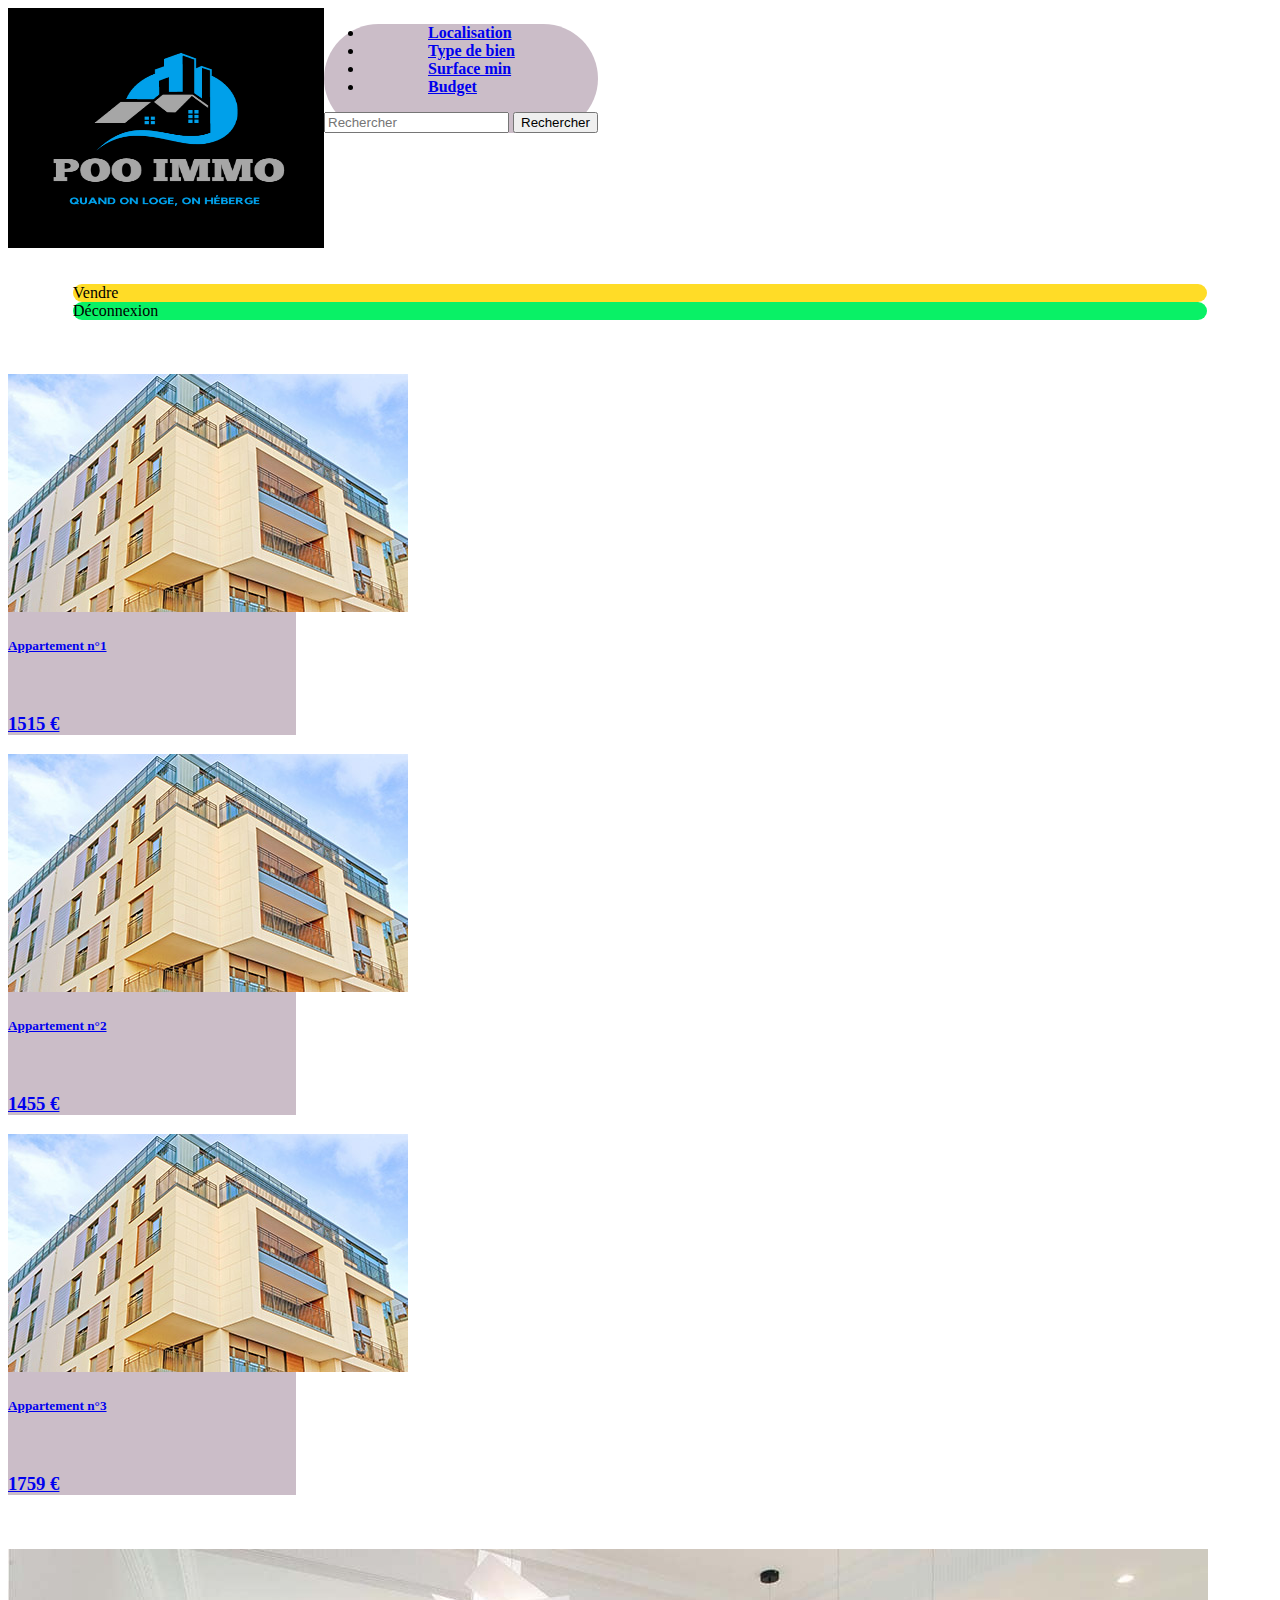
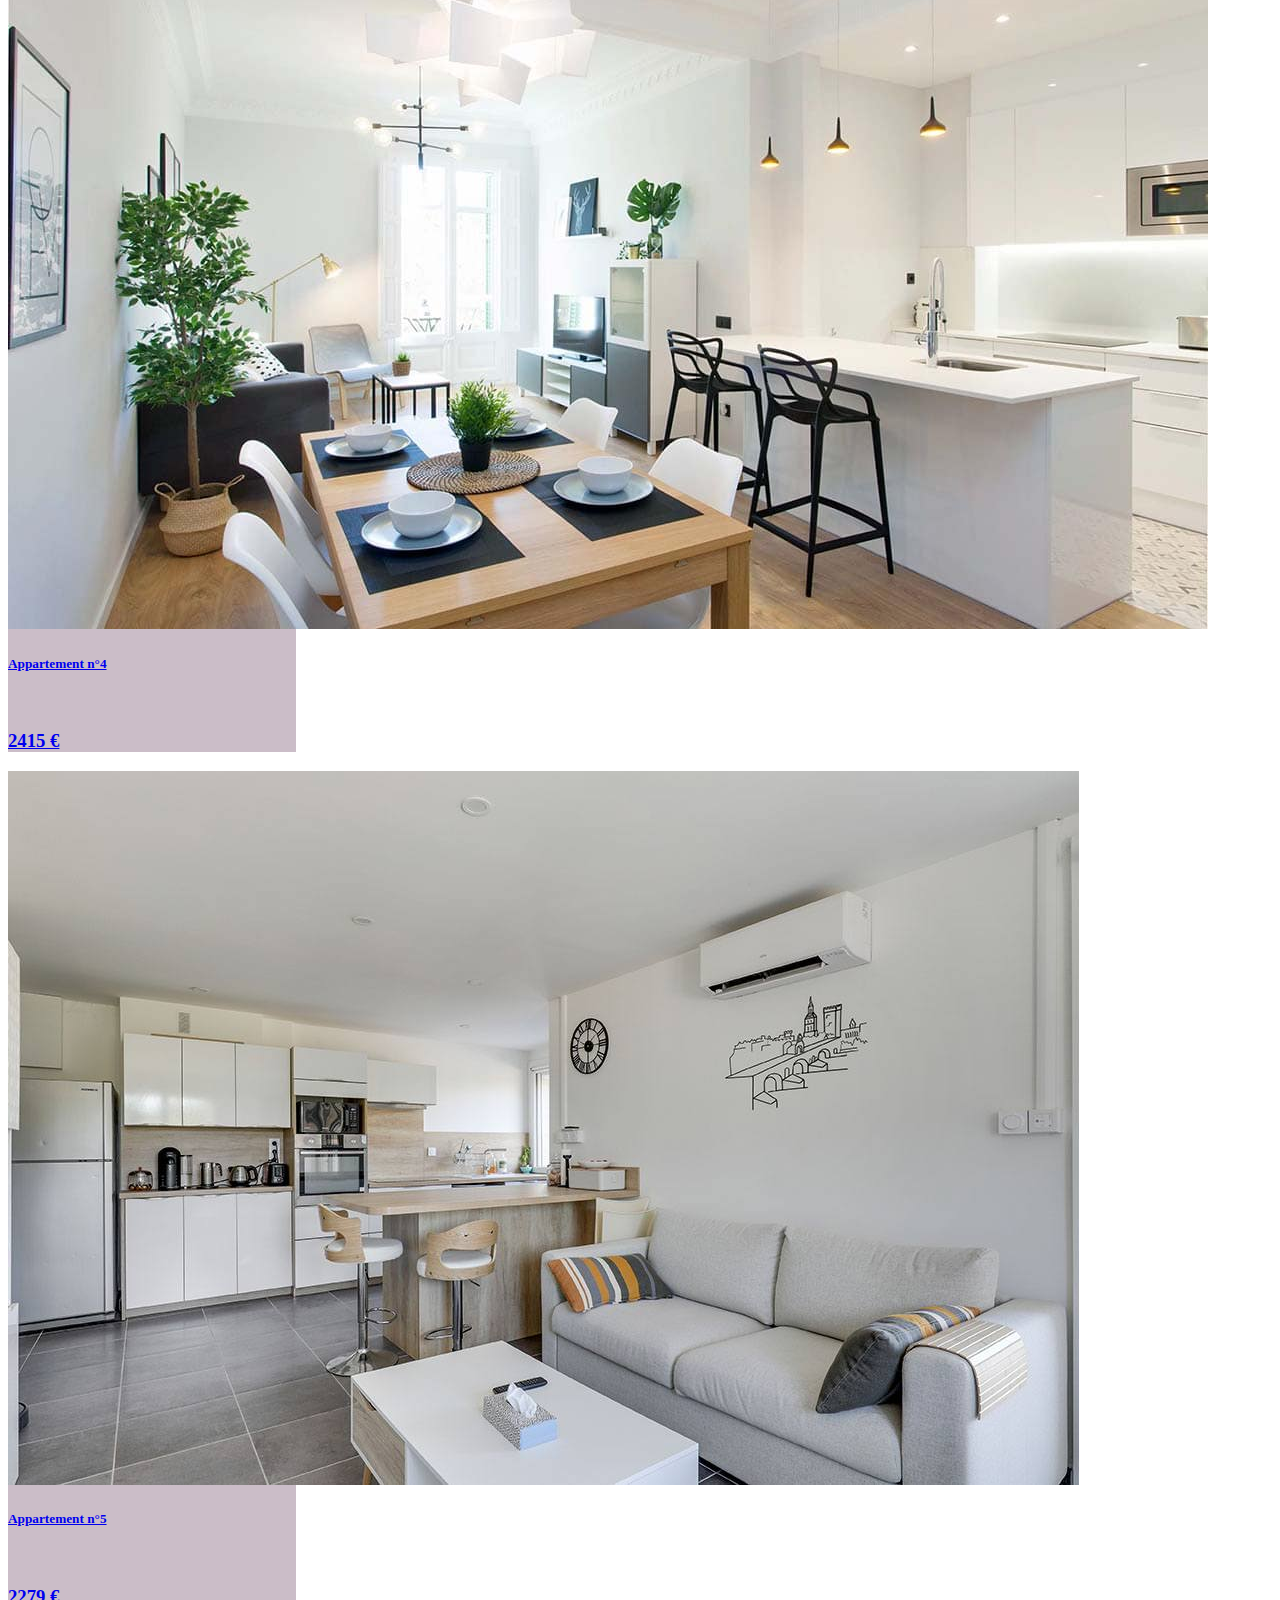
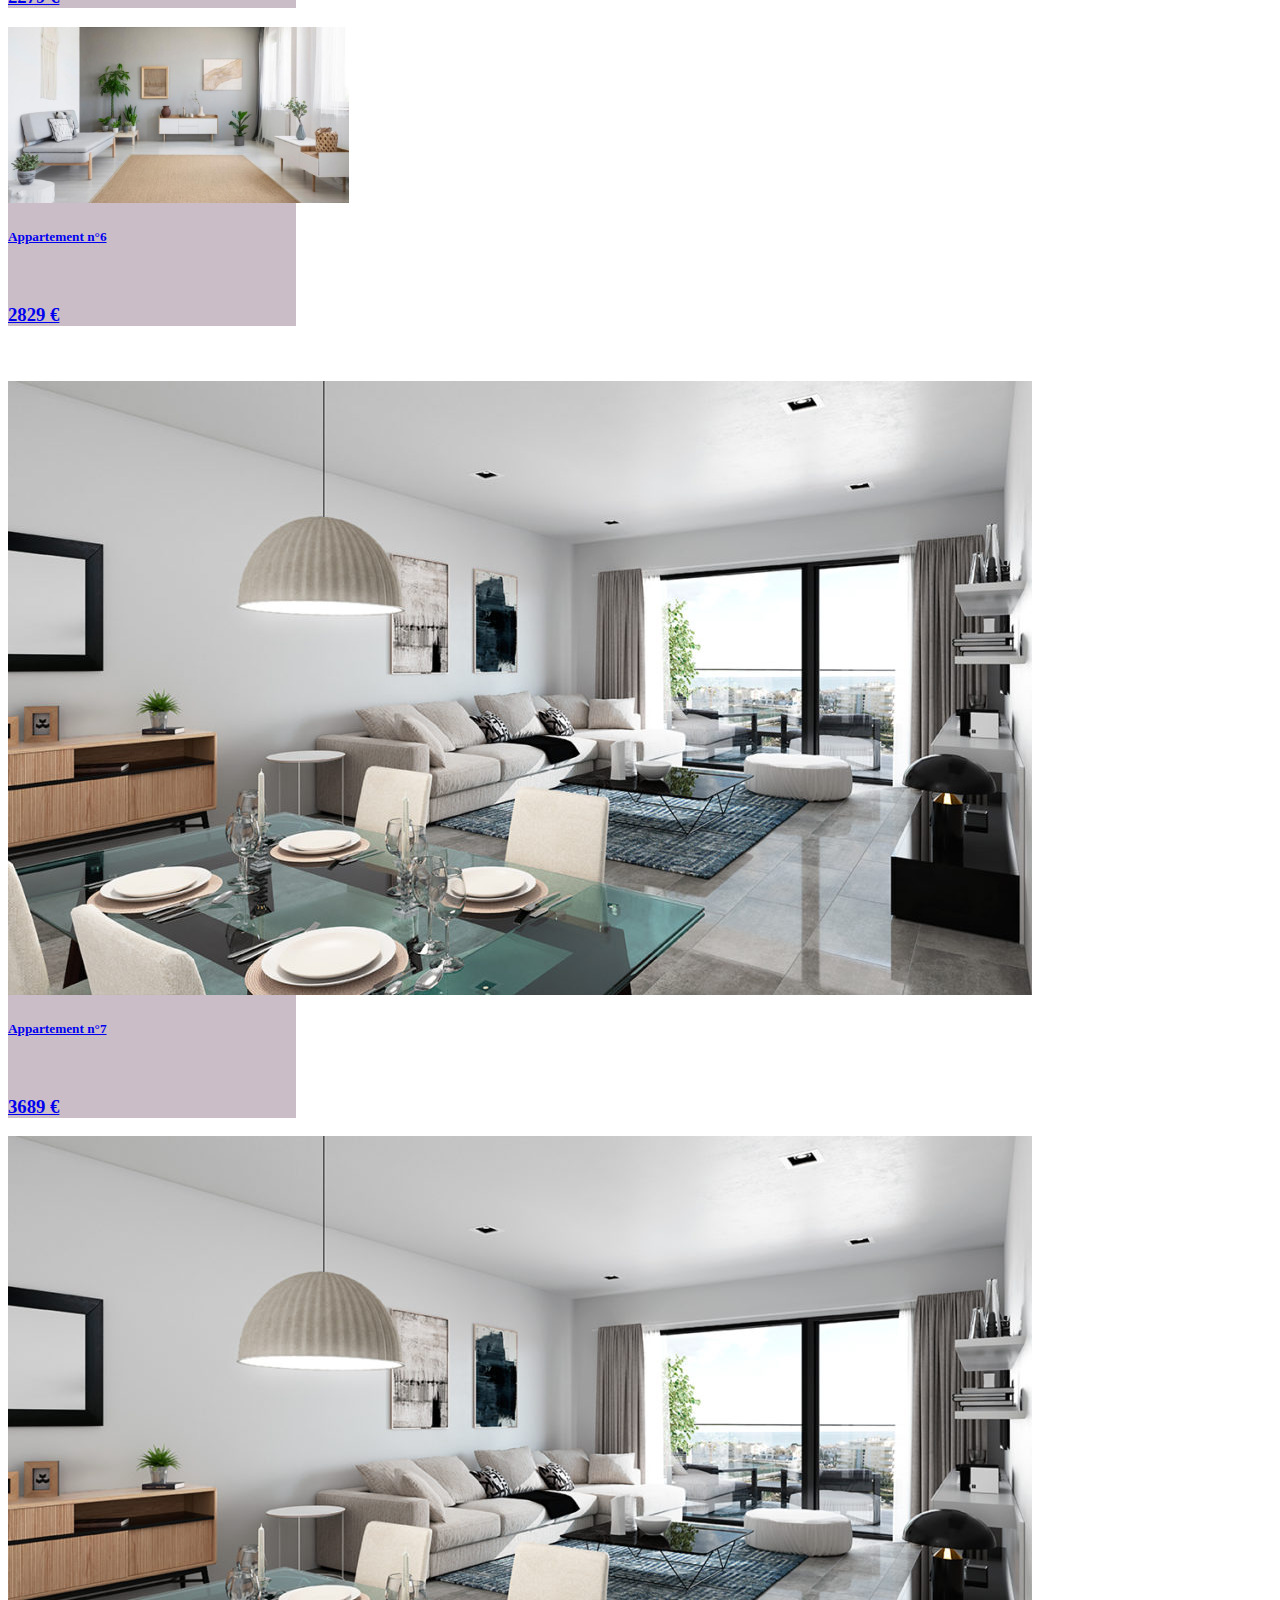
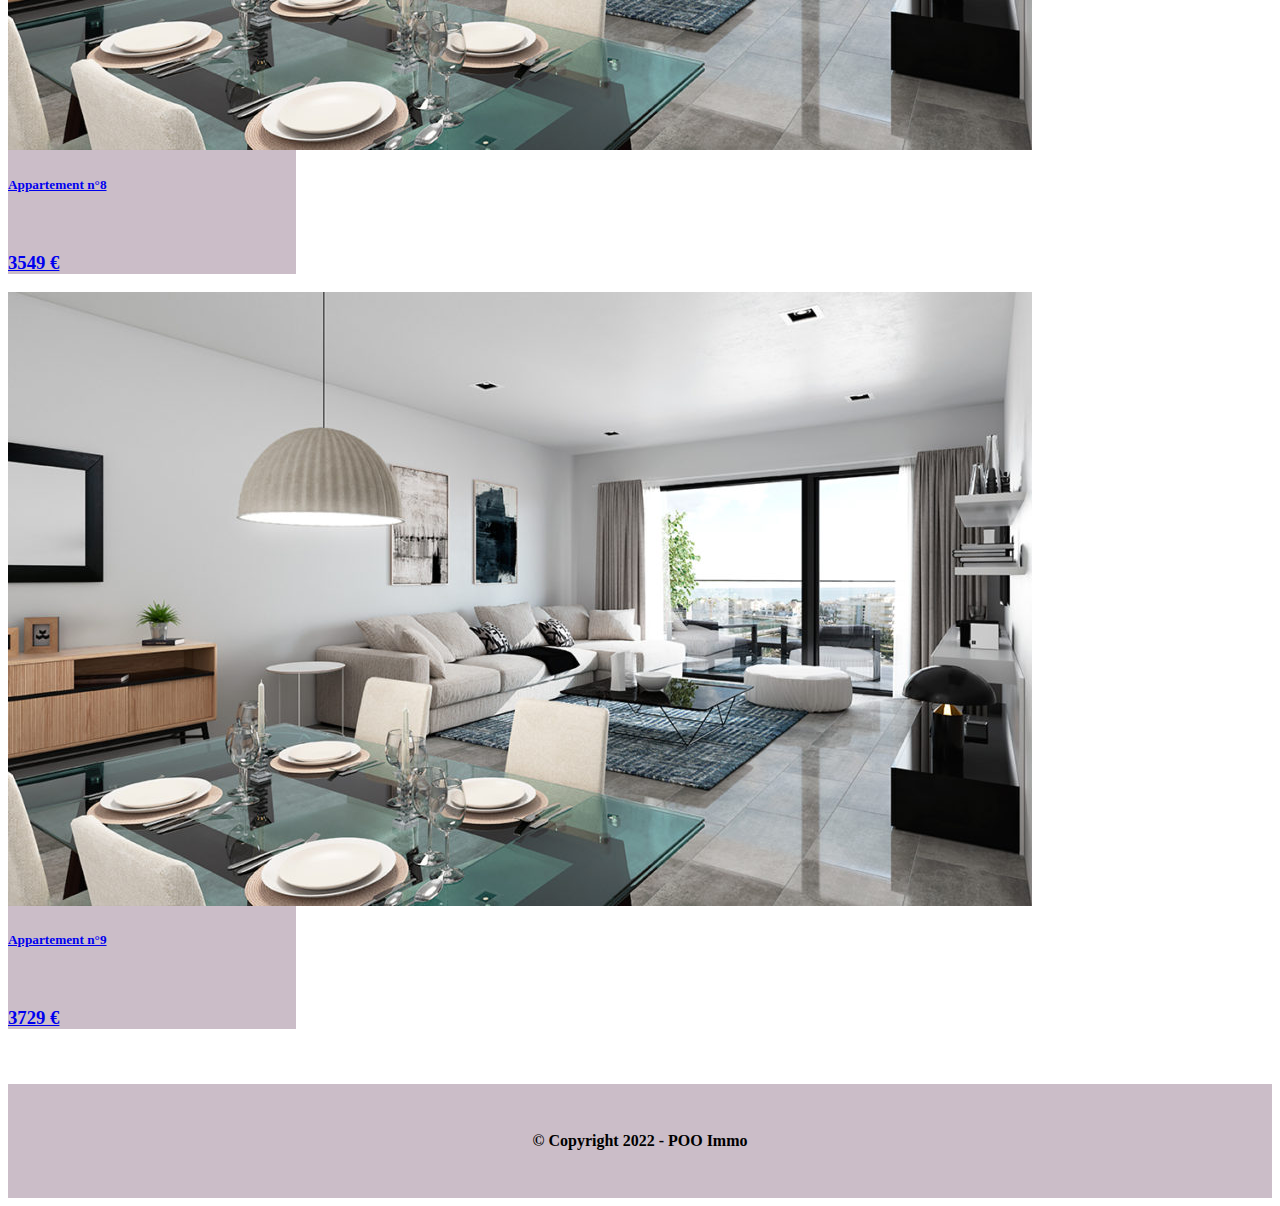
<file: acccueil_admin.html>
<!DOCTYPE html>
<html lang="fr">
<head>
    <meta charset="UTF-8">
    <meta http-equiv="X-UA-Compatible" content="IE=edge">
    <meta name="viewport" content="width=device-width, initial-scale=1.0">
    <title>POO Immo - Accueil</title>
    <link href="https://cdn.jsdelivr.net/npm/bootstrap@5.2.3/dist/css/bootstrap.min.css" rel="stylesheet" integrity="sha384-rbsA2VBKQhggwzxH7pPCaAqO46MgnOM80zW1RWuH61DGLwZJEdK2Kadq2F9CUG65" crossorigin="anonymous">
    <link rel="stylesheet" href="css/accueil (admin).css" type="text/css">
</head>
<body>
    <!-------------- Header ---------------->
    <header>
            <img src="img/POO Immo.png" class="img-thumbnail" alt="logo">
            <!-------------- navigation ---------------->
            <nav class="navbar navbar-expand-sm bg-light justify-content-center">
                <div class="container-fluid">
                  <div class="collapse navbar-collapse" id="navbarSupportedContent">
                    <ul class="navbar-nav me-auto mb-2 mb-lg-0">
                      <li class="nav-item">
                        <a class="nav-link active" aria-current="page" href="#">Localisation</a>
                      </li>
                      <li class="nav-item">
                        <a class="nav-link active" href="#">Type de bien</a>
                      </li>
                      <li class="nav-item">
                        <a class="nav-link active" href="#">Surface min</a>
                      </li>
                      <li class="nav-item">
                        <a class="nav-link active" href="#">Budget</a>
                      </li>
                    </ul>
                    <form class="d-flex" role="search">
                      <input class="form-control me-2" type="text" placeholder="Rechercher" aria-label="Search">
                      <button class="btn btn-primary" type="submit">Rechercher</button>
                    </form>
                  </div>
                </div>
              </nav>
    </header>
    <br>
    <br>
    <!-------------- Boutons vendre / déconnexion ----------------->
    <div class="d-flex justify-content-end mb-3">
        <a href="#"><div class="p-2 bg vendre">Vendre</div></a>
        <a href="#"><div class="p-2 bg deconnexion">Déconnexion</div></a>
      </div>
    <br>
    <br>
    <br>
    <!---------------- Section ---------------->
    <section>
      <!----------- 1ère ligne ------------>
      <div class="d-flex justify-content-around">
        <div class="card" style="width: 18rem;">
          <a href="annonce_admin.html" class="btn">
            <img src="img/1re annonce.jpg" class="card-img-top" alt="appartement n°1">
            <div class="card-body">
              <h5 class="card-title">Appartement n°1</h5>
              <br>
              <h3>1515 €</h3>
            </div>
          </a>
        </div>
        <div class="card" style="width: 18rem;">
          <a href="annonce_admin.html" class="btn">
            <img src="img/1re annonce.jpg" class="card-img-top" alt="appartement n°2">
            <div class="card-body">
              <h5 class="card-title">Appartement n°2</h5>
              <br>
              <h3>1455 €</h3>
            </div>
          </a>
        </div>
        <div class="card" style="width: 18rem;">
          <a href="annonce_admin.html" class="btn">
            <img src="img/1re annonce.jpg" class="card-img-top" alt="appartement n°3">
            <div class="card-body">
              <h5 class="card-title">Appartement n°3</h5>
              <br>
              <h3>1759 €</h3>
            </div>
          </a>
        </div>
      </div>
      <br>
      <br>
      <!----------- 2ème ligne ------------>
      <div class="d-flex justify-content-around">
        <div class="card" style="width: 18rem;">
          <a href="annonce_admin.html" class="btn">
            <img src="img/2eme annonce.jpg" class="card-img-top" alt="appartement n°3">
            <div class="card-body">
              <h5 class="card-title">Appartement n°4</h5>
              <br>
              <h3>2415 €</h3>
            </div>
          </a>
        </div>
        <div class="card" style="width: 18rem;">
          <a href="annonce_admin.html" class="btn">
            <img src="img/3eme annonce.jpg" class="card-img-top" alt="appartement n°4">
            <div class="card-body">
              <h5 class="card-title">Appartement n°5</h5>
              <br>
              <h3>2279 €</h3>
            </div>
          </a>
        </div>
        <div class="card" style="width: 18rem;">
          <a href="annonce_admin.html" class="btn">
            <img src="img/4eme annonce.jpg" class="card-img-top" alt="appartement n°5" style="height: 11em;">
            <div class="card-body">
              <h5 class="card-title">Appartement n°6</h5>
              <br>
              <h3>2829 €</h3>
            </div>
          </a>
        </div>
      </div>
      <br>
      <br>
      <!------------ 3eme ligne ------------>
      <div class="d-flex justify-content-around">
        <div class="card" style="width: 18rem;">
          <a href="annonce_admin.html" class="btn">
            <img src="img/5eme annonce.jpg" class="card-img-top" alt="appartement n°6">
            <div class="card-body">
              <h5 class="card-title">Appartement n°7</h5>
              <br>
              <h3>3689 €</h3>
            </div>
          </a>
        </div>
        <div class="card" style="width: 18rem;">
          <a href="annonce_admin.html" class="btn">
            <img src="img/5eme annonce.jpg" class="card-img-top" alt="appartement n°6">
            <div class="card-body">
              <h5 class="card-title">Appartement n°8</h5>
              <br>
              <h3>3549 €</h3>
            </div>
          </a>
        </div>
        <div class="card" style="width: 18rem;">
          <a href="annonce_admin.html" class="btn">
            <img src="img/5eme annonce.jpg" class="card-img-top" alt="appartement n°6">
            <div class="card-body">
              <h5 class="card-title">Appartement n°9</h5>
              <br>
              <h3>3729 €</h3>
            </div>
          </a>
        </div>
      </div>
    </section>
    <br>
    <br>
    <!--------------- Footer ---------------->
    <footer>
        <div class="footer">
            <p>© Copyright 2022 - POO Immo</p>
        </div>
    </footer>
    <script src="https://cdn.jsdelivr.net/npm/bootstrap@5.2.3/dist/js/bootstrap.bundle.min.js" integrity="sha384-kenU1KFdBIe4zVF0s0G1M5b4hcpxyD9F7jL+jjXkk+Q2h455rYXK/7HAuoJl+0I4" crossorigin="anonymous"></script>
</body>
</html>
</file>
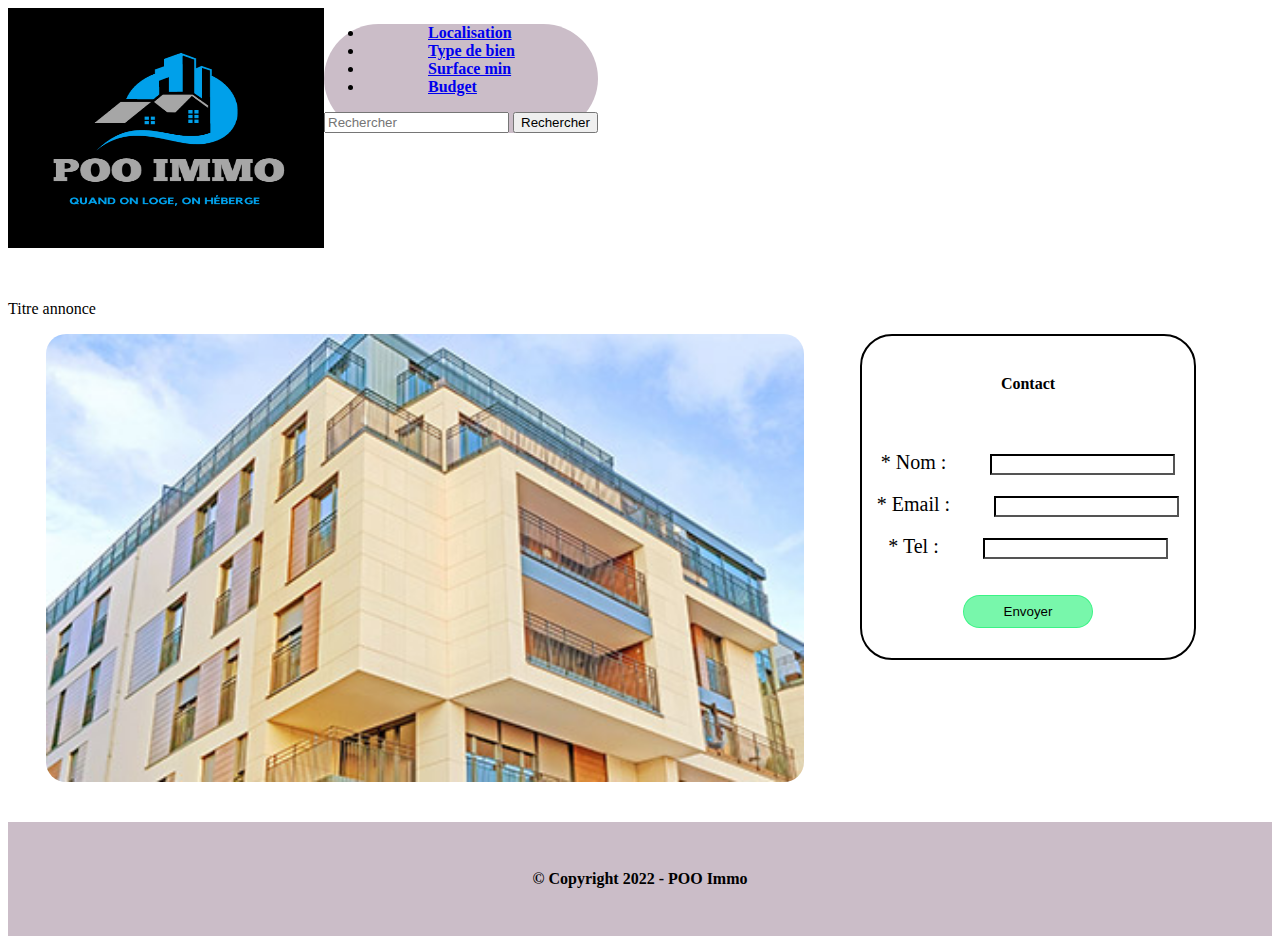
<file: annonce.html>
<!DOCTYPE html>
<html lang="fr">
<head>
    <meta charset="UTF-8">
    <meta http-equiv="X-UA-Compatible" content="IE=edge">
    <meta name="viewport" content="width=device-width, initial-scale=1.0">
    <title>POO Immo - Accueil</title>
    <link href="https://cdn.jsdelivr.net/npm/bootstrap@5.2.3/dist/css/bootstrap.min.css" rel="stylesheet" integrity="sha384-rbsA2VBKQhggwzxH7pPCaAqO46MgnOM80zW1RWuH61DGLwZJEdK2Kadq2F9CUG65" crossorigin="anonymous">
    <link rel="stylesheet" href="css/annonce.css" type="text/css">
</head>
<body>
    <!-------------- Header ---------------->
    <header>
            <img src="img/POO Immo.png" class="img-thumbnail" alt="logo">
            <!-------------- navigation ---------------->
            <nav class="navbar navbar-expand-sm bg-light justify-content-center">
                <div class="container-fluid">
                  <div class="collapse navbar-collapse" id="navbarSupportedContent">
                    <ul class="navbar-nav me-auto mb-2 mb-lg-0">
                      <li class="nav-item">
                        <a class="nav-link active" aria-current="page" href="#">Localisation</a>
                      </li>
                      <li class="nav-item">
                        <a class="nav-link active" href="#">Type de bien</a>
                      </li>
                      <li class="nav-item">
                        <a class="nav-link active" href="#">Surface min</a>
                      </li>
                      <li class="nav-item">
                        <a class="nav-link active" href="#">Budget</a>
                      </li>
                    </ul>
                    <form class="d-flex" role="search">
                      <input class="form-control me-2" type="text" placeholder="Rechercher" aria-label="Search">
                      <button class="btn btn-primary" type="submit">Rechercher</button>
                    </form>
                  </div>
                </div>
              </nav>
    </header>
    <br>
    <br>
    <!---------------- Section ---------------->
    <section>
        <p class="h1">Titre annonce</p>

        <img src="img/1re annonce.jpg" class="img-annonce" alt="appartement n°1">

        <aside>
            <div>
                <form action="" method="post">
                    <br>
                    <h4>Contact</h4>
                    <br>
                    <br>
                    <label for="name">* Nom :</label>
                    <input type="text" name="name">
                    <br>
                    <br>
                    <label for="email">* Email :</label>
                    <input type="email" name="email">
                    <br>
                    <br>
                    <label for="tel">* Tel :</label>
                    <input type="tel" name="tel">
                    <br>
                    <br>
                    <br>
                    <button type="submit">Envoyer</button>
                </form>
            </div>
        </aside>
    </section>
    <br>
    <br>
    <!--------------- Footer ---------------->
    <footer>
        <div class="footer">
            <p>© Copyright 2022 - POO Immo</p>
        </div>
    </footer>
    <script src="https://cdn.jsdelivr.net/npm/bootstrap@5.2.3/dist/js/bootstrap.bundle.min.js" integrity="sha384-kenU1KFdBIe4zVF0s0G1M5b4hcpxyD9F7jL+jjXkk+Q2h455rYXK/7HAuoJl+0I4" crossorigin="anonymous"></script>
</body>
</html>
</file>
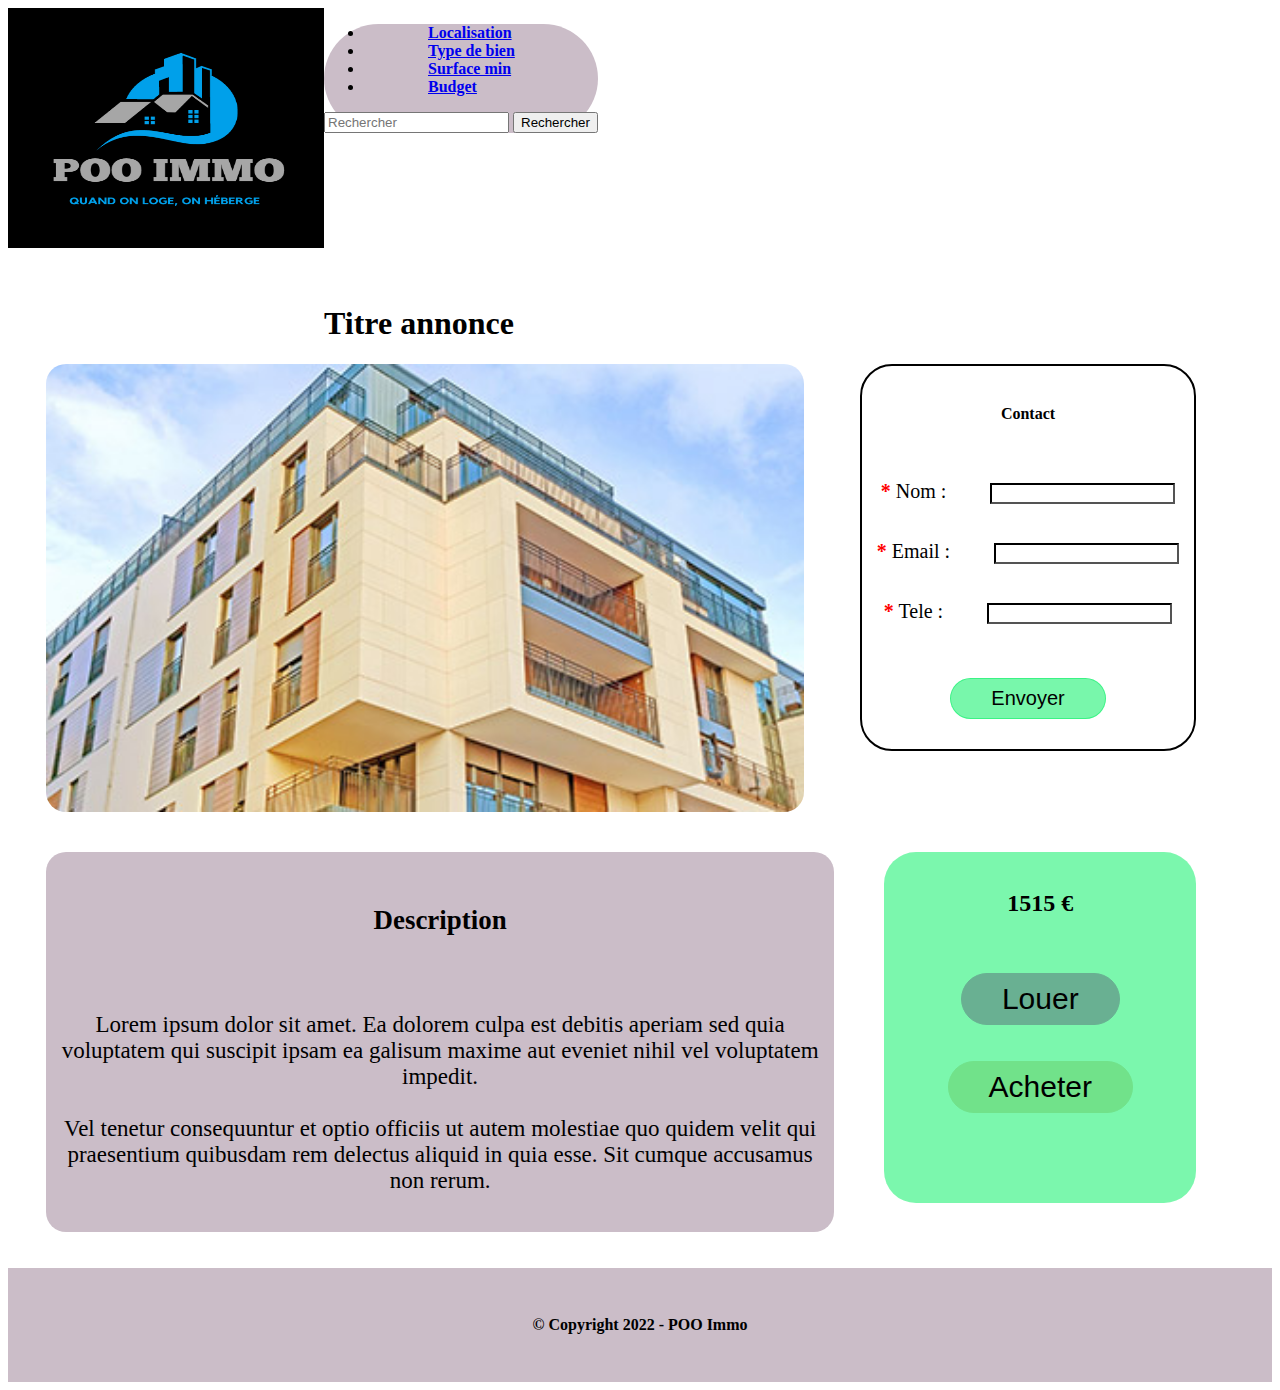
<file: annonce123.html>
<!DOCTYPE html>
<html lang="fr">
<head>
    <meta charset="UTF-8">
    <meta http-equiv="X-UA-Compatible" content="IE=edge">
    <meta name="viewport" content="width=device-width, initial-scale=1.0">
    <title>POO Immo - Accueil</title>
    <link href="https://cdn.jsdelivr.net/npm/bootstrap@5.2.3/dist/css/bootstrap.min.css" rel="stylesheet" integrity="sha384-rbsA2VBKQhggwzxH7pPCaAqO46MgnOM80zW1RWuH61DGLwZJEdK2Kadq2F9CUG65" crossorigin="anonymous">
    <link rel="stylesheet" href="css/annonce.css" type="text/css">
</head>
<body>
    <!-------------- Header ---------------->
    <header>
            <img src="img/POO Immo.png" class="img-thumbnail" alt="logo">
            <!-------------- navigation ---------------->
            <nav class="navbar navbar-expand-sm bg-light justify-content-center">
                <div class="container-fluid">
                  <div class="collapse navbar-collapse" id="navbarSupportedContent">
                    <ul class="navbar-nav me-auto mb-2 mb-lg-0">
                      <li class="nav-item">
                        <a class="nav-link active" aria-current="page" href="#">Localisation</a>
                      </li>
                      <li class="nav-item">
                        <a class="nav-link active" href="#">Type de bien</a>
                      </li>
                      <li class="nav-item">
                        <a class="nav-link active" href="#">Surface min</a>
                      </li>
                      <li class="nav-item">
                        <a class="nav-link active" href="#">Budget</a>
                      </li>
                    </ul>
                    <form class="d-flex" role="search">
                      <input class="form-control me-2" type="text" placeholder="Rechercher" aria-label="Search">
                      <button class="btn btn-primary" type="submit">Rechercher</button>
                    </form>
                  </div>
                </div>
              </nav>
    </header>
    <br>
    <br>
    <!---------------- Section ---------------->
    <section>
        <h1>Titre annonce</h1>

        <img src="img/1re annonce.jpg" class="img-annonce" alt="appartement n°1">

        <aside>
            <div>
                <form action="" method="post">
                    <br>
                    <h4>Contact</h4>
                    <br>
                    <br>
                    <label for="name"><span style="color: red; font-weight: bold;">*</span> Nom :</label>
                    <input type="text" name="name">
                    <br>
                    <br>
                    <br>
                    <label for="email"><span style="color: red; font-weight: bold;">*</span> Email :</label>
                    <input type="email" name="email">
                    <br>
                    <br>
                    <br>
                    <label for="tel"><span style="color: red; font-weight: bold;">*</span> Tele :</label>
                    <input type="tel" name="tel">
                    <br>
                    <br>
                    <br>
                    <br>
                    <button type="submit"><span style="font-size: 20px;">Envoyer</span></button>
                </form>
            </div>
        </aside>
        <br>
        <br>
        <br>
        <div class="choix">
            <br>
            <h2>1515 €</h2>
            <br>
            <br>
            <button type="button" style="background-color: #69B092; border: 1px solid #69B092"><span style="font-size: 30px;">Louer</span></button>
            <br>
            <br>
            <br>
            <button type="button" style="background-color: #71E28A; border: 1px solid #71E28A;"><span style="font-size: 30px;">Acheter</span></button>
        </div>
        <div class="description">
            <br>
            <h3>Description</h3>
            <br>
            <p>Lorem ipsum dolor sit amet. Ea dolorem culpa est debitis aperiam sed quia voluptatem qui suscipit ipsam ea galisum maxime aut eveniet nihil vel voluptatem impedit.
               <br>
               <br>
               Vel tenetur consequuntur et optio officiis ut autem molestiae quo quidem velit qui praesentium quibusdam rem delectus aliquid in quia esse. Sit cumque accusamus non rerum.
            </p>
        </div>
        
    </section>
    <br>
    <br>
    <!--------------- Footer ---------------->
    <footer>
        <div class="footer">
            <p>© Copyright 2022 - POO Immo</p>
        </div>
    </footer>
    <script src="https://cdn.jsdelivr.net/npm/bootstrap@5.2.3/dist/js/bootstrap.bundle.min.js" integrity="sha384-kenU1KFdBIe4zVF0s0G1M5b4hcpxyD9F7jL+jjXkk+Q2h455rYXK/7HAuoJl+0I4" crossorigin="anonymous"></script>
</body>
</html>
</file>
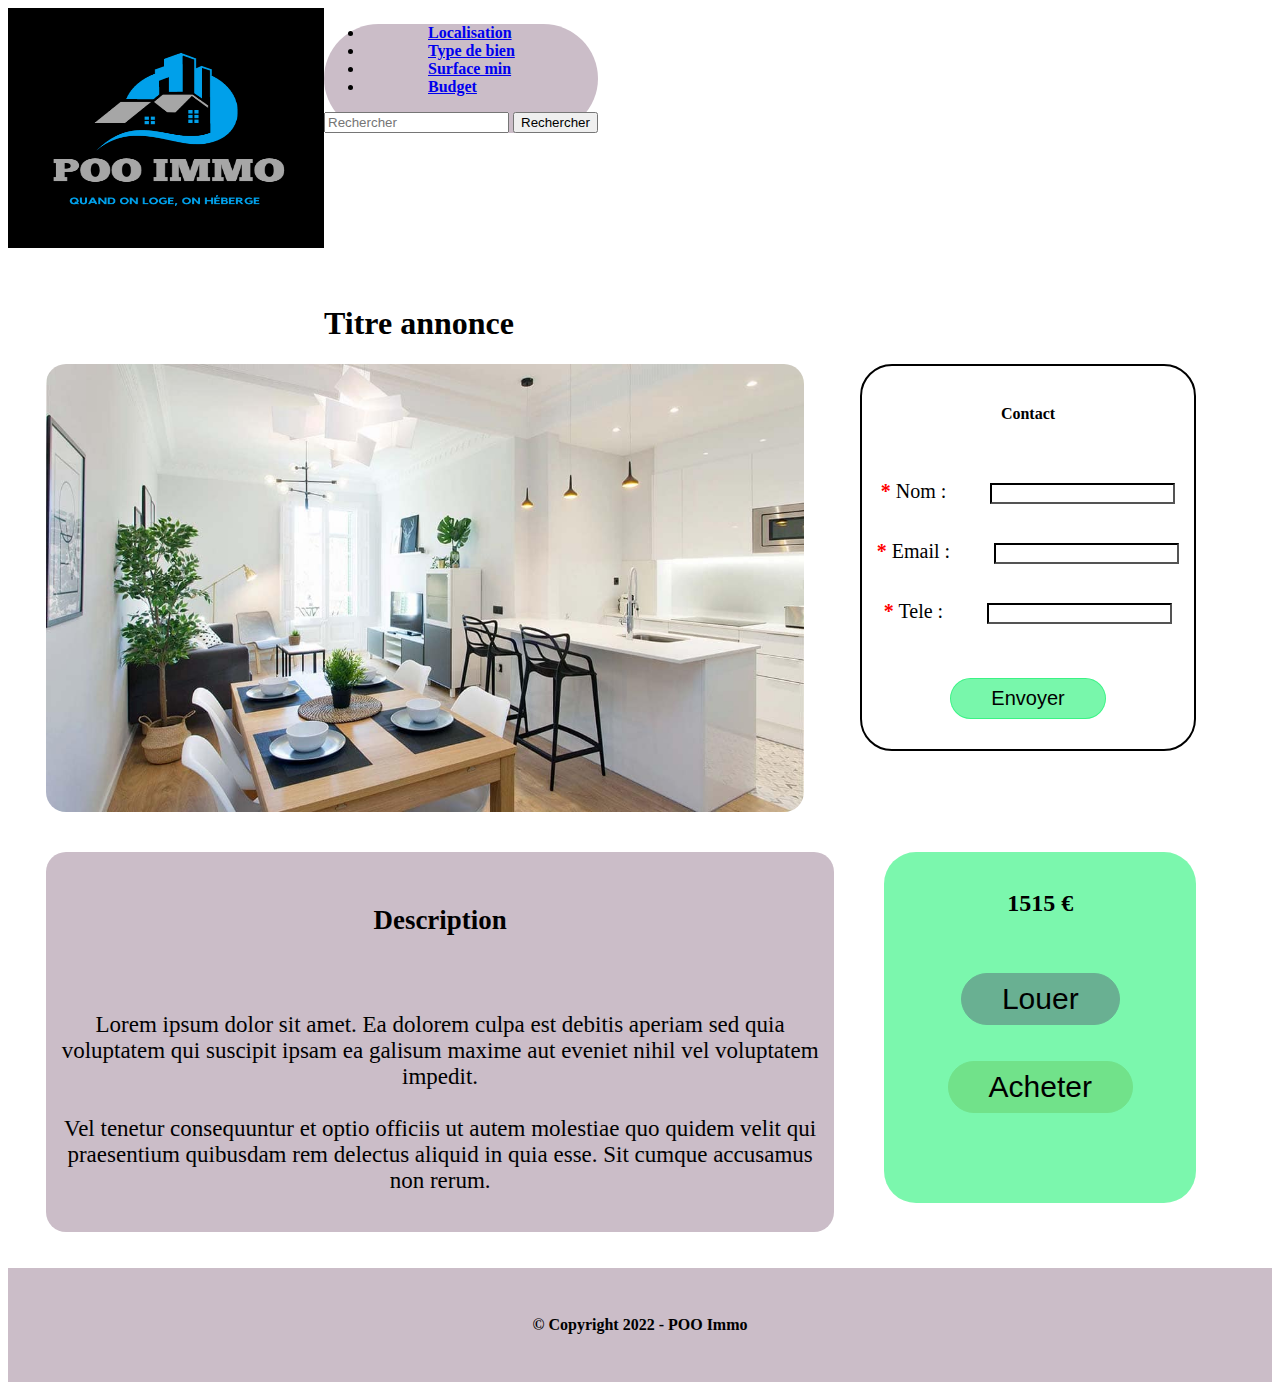
<file: annonce4.html>
<!DOCTYPE html>
<html lang="fr">
<head>
    <meta charset="UTF-8">
    <meta http-equiv="X-UA-Compatible" content="IE=edge">
    <meta name="viewport" content="width=device-width, initial-scale=1.0">
    <title>POO Immo - Accueil</title>
    <link href="https://cdn.jsdelivr.net/npm/bootstrap@5.2.3/dist/css/bootstrap.min.css" rel="stylesheet" integrity="sha384-rbsA2VBKQhggwzxH7pPCaAqO46MgnOM80zW1RWuH61DGLwZJEdK2Kadq2F9CUG65" crossorigin="anonymous">
    <link rel="stylesheet" href="css/annonce.css" type="text/css">
</head>
<body>
    <!-------------- Header ---------------->
    <header>
            <img src="img/POO Immo.png" class="img-thumbnail" alt="logo">
            <!-------------- navigation ---------------->
            <nav class="navbar navbar-expand-sm bg-light justify-content-center">
                <div class="container-fluid">
                  <div class="collapse navbar-collapse" id="navbarSupportedContent">
                    <ul class="navbar-nav me-auto mb-2 mb-lg-0">
                      <li class="nav-item">
                        <a class="nav-link active" aria-current="page" href="#">Localisation</a>
                      </li>
                      <li class="nav-item">
                        <a class="nav-link active" href="#">Type de bien</a>
                      </li>
                      <li class="nav-item">
                        <a class="nav-link active" href="#">Surface min</a>
                      </li>
                      <li class="nav-item">
                        <a class="nav-link active" href="#">Budget</a>
                      </li>
                    </ul>
                    <form class="d-flex" role="search">
                      <input class="form-control me-2" type="text" placeholder="Rechercher" aria-label="Search">
                      <button class="btn btn-primary" type="submit">Rechercher</button>
                    </form>
                  </div>
                </div>
              </nav>
    </header>
    <br>
    <br>
    <!---------------- Section ---------------->
    <section>
        <h1>Titre annonce</h1>

        <img src="img/2eme annonce.jpg" class="img-annonce" alt="appartement n°1">

        <aside>
            <div>
                <form action="" method="post">
                    <br>
                    <h4>Contact</h4>
                    <br>
                    <br>
                    <label for="name"><span style="color: red; font-weight: bold;">*</span> Nom :</label>
                    <input type="text" name="name">
                    <br>
                    <br>
                    <br>
                    <label for="email"><span style="color: red; font-weight: bold;">*</span> Email :</label>
                    <input type="email" name="email">
                    <br>
                    <br>
                    <br>
                    <label for="tel"><span style="color: red; font-weight: bold;">*</span> Tele :</label>
                    <input type="tel" name="tel">
                    <br>
                    <br>
                    <br>
                    <br>
                    <button type="submit"><span style="font-size: 20px;">Envoyer</span></button>
                </form>
            </div>
        </aside>
        <br>
        <br>
        <br>
        <div class="choix">
            <br>
            <h2>1515 €</h2>
            <br>
            <br>
            <button type="button" style="background-color: #69B092; border: 1px solid #69B092"><span style="font-size: 30px;">Louer</span></button>
            <br>
            <br>
            <br>
            <button type="button" style="background-color: #71E28A; border: 1px solid #71E28A;"><span style="font-size: 30px;">Acheter</span></button>
        </div>
        <div class="description">
            <br>
            <h3>Description</h3>
            <br>
            <p>Lorem ipsum dolor sit amet. Ea dolorem culpa est debitis aperiam sed quia voluptatem qui suscipit ipsam ea galisum maxime aut eveniet nihil vel voluptatem impedit.
               <br>
               <br>
               Vel tenetur consequuntur et optio officiis ut autem molestiae quo quidem velit qui praesentium quibusdam rem delectus aliquid in quia esse. Sit cumque accusamus non rerum.
            </p>
        </div>
        
    </section>
    <br>
    <br>
    <!--------------- Footer ---------------->
    <footer>
        <div class="footer">
            <p>© Copyright 2022 - POO Immo</p>
        </div>
    </footer>
    <script src="https://cdn.jsdelivr.net/npm/bootstrap@5.2.3/dist/js/bootstrap.bundle.min.js" integrity="sha384-kenU1KFdBIe4zVF0s0G1M5b4hcpxyD9F7jL+jjXkk+Q2h455rYXK/7HAuoJl+0I4" crossorigin="anonymous"></script>
</body>
</html>
</file>
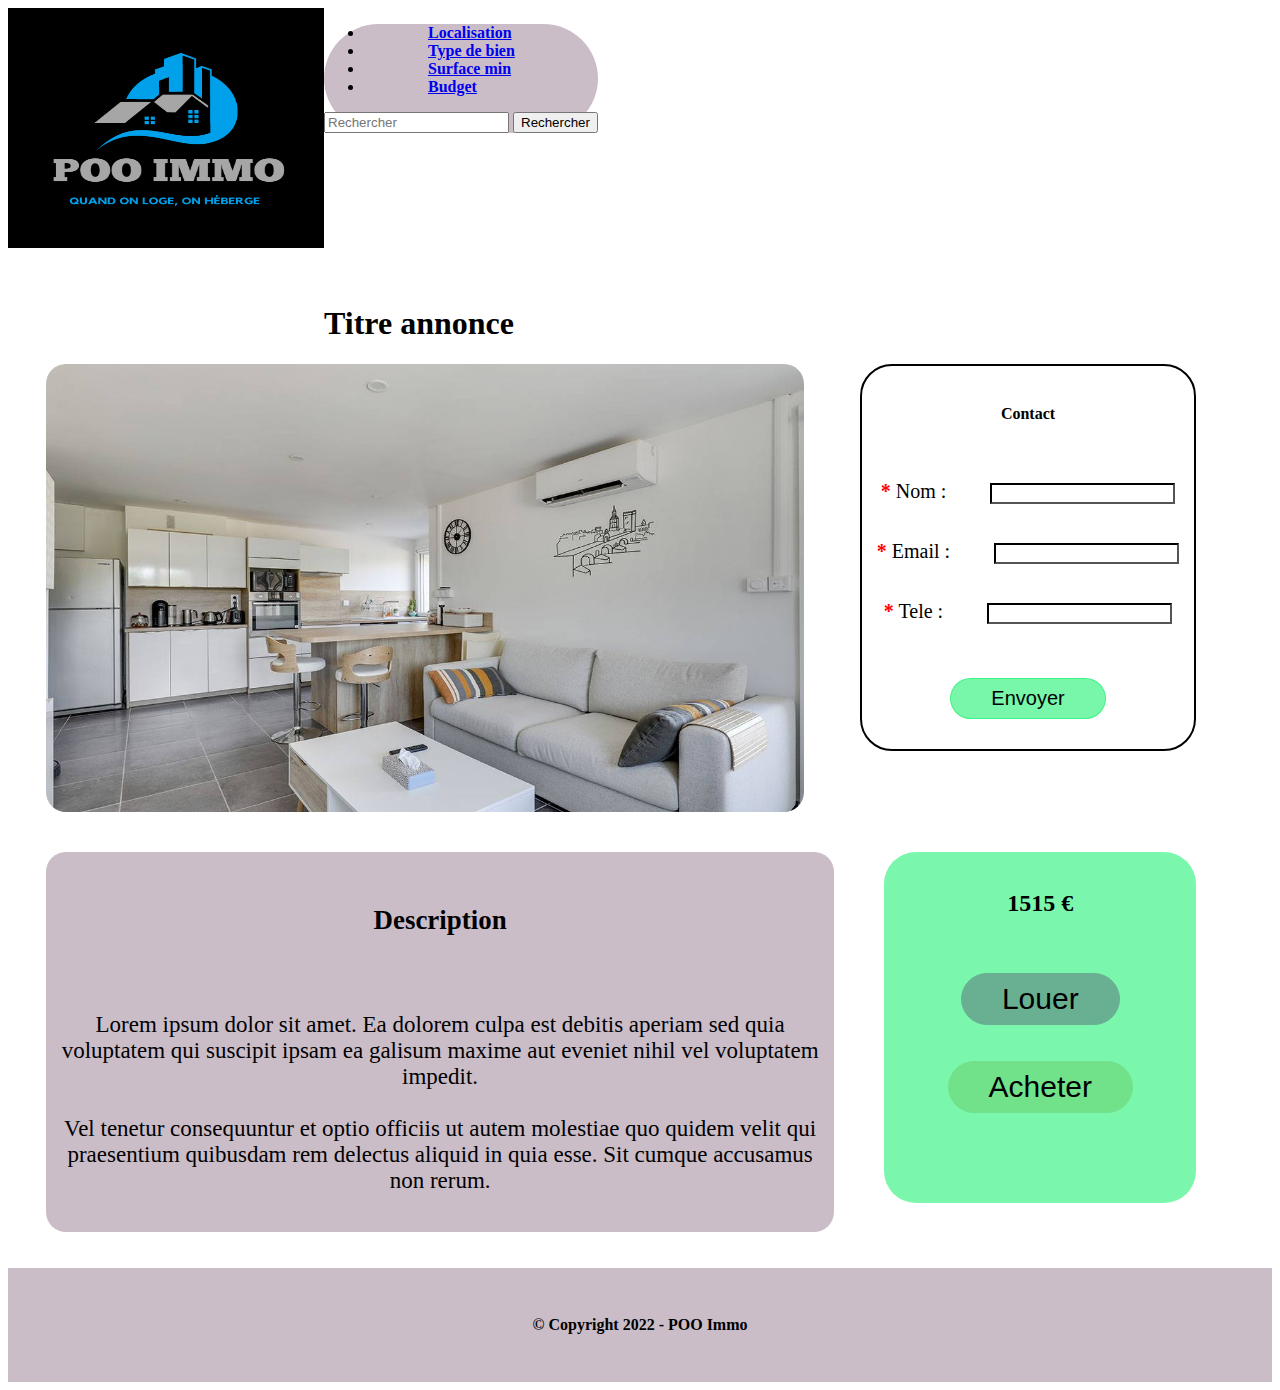
<file: annonce5.html>
<!DOCTYPE html>
<html lang="fr">
<head>
    <meta charset="UTF-8">
    <meta http-equiv="X-UA-Compatible" content="IE=edge">
    <meta name="viewport" content="width=device-width, initial-scale=1.0">
    <title>POO Immo - Accueil</title>
    <link href="https://cdn.jsdelivr.net/npm/bootstrap@5.2.3/dist/css/bootstrap.min.css" rel="stylesheet" integrity="sha384-rbsA2VBKQhggwzxH7pPCaAqO46MgnOM80zW1RWuH61DGLwZJEdK2Kadq2F9CUG65" crossorigin="anonymous">
    <link rel="stylesheet" href="css/annonce.css" type="text/css">
</head>
<body>
    <!-------------- Header ---------------->
    <header>
            <img src="img/POO Immo.png" class="img-thumbnail" alt="logo">
            <!-------------- navigation ---------------->
            <nav class="navbar navbar-expand-sm bg-light justify-content-center">
                <div class="container-fluid">
                  <div class="collapse navbar-collapse" id="navbarSupportedContent">
                    <ul class="navbar-nav me-auto mb-2 mb-lg-0">
                      <li class="nav-item">
                        <a class="nav-link active" aria-current="page" href="#">Localisation</a>
                      </li>
                      <li class="nav-item">
                        <a class="nav-link active" href="#">Type de bien</a>
                      </li>
                      <li class="nav-item">
                        <a class="nav-link active" href="#">Surface min</a>
                      </li>
                      <li class="nav-item">
                        <a class="nav-link active" href="#">Budget</a>
                      </li>
                    </ul>
                    <form class="d-flex" role="search">
                      <input class="form-control me-2" type="text" placeholder="Rechercher" aria-label="Search">
                      <button class="btn btn-primary" type="submit">Rechercher</button>
                    </form>
                  </div>
                </div>
              </nav>
    </header>
    <br>
    <br>
    <!---------------- Section ---------------->
    <section>
        <h1>Titre annonce</h1>

        <img src="img/3eme annonce.jpg" class="img-annonce" alt="appartement n°1">

        <aside>
            <div>
                <form action="" method="post">
                    <br>
                    <h4>Contact</h4>
                    <br>
                    <br>
                    <label for="name"><span style="color: red; font-weight: bold;">*</span> Nom :</label>
                    <input type="text" name="name">
                    <br>
                    <br>
                    <br>
                    <label for="email"><span style="color: red; font-weight: bold;">*</span> Email :</label>
                    <input type="email" name="email">
                    <br>
                    <br>
                    <br>
                    <label for="tel"><span style="color: red; font-weight: bold;">*</span> Tele :</label>
                    <input type="tel" name="tel">
                    <br>
                    <br>
                    <br>
                    <br>
                    <button type="submit"><span style="font-size: 20px;">Envoyer</span></button>
                </form>
            </div>
        </aside>
        <br>
        <br>
        <br>
        <div class="choix">
            <br>
            <h2>1515 €</h2>
            <br>
            <br>
            <button type="button" style="background-color: #69B092; border: 1px solid #69B092"><span style="font-size: 30px;">Louer</span></button>
            <br>
            <br>
            <br>
            <button type="button" style="background-color: #71E28A; border: 1px solid #71E28A;"><span style="font-size: 30px;">Acheter</span></button>
        </div>
        <div class="description">
            <br>
            <h3>Description</h3>
            <br>
            <p>Lorem ipsum dolor sit amet. Ea dolorem culpa est debitis aperiam sed quia voluptatem qui suscipit ipsam ea galisum maxime aut eveniet nihil vel voluptatem impedit.
               <br>
               <br>
               Vel tenetur consequuntur et optio officiis ut autem molestiae quo quidem velit qui praesentium quibusdam rem delectus aliquid in quia esse. Sit cumque accusamus non rerum.
            </p>
        </div>
        
    </section>
    <br>
    <br>
    <!--------------- Footer ---------------->
    <footer>
        <div class="footer">
            <p>© Copyright 2022 - POO Immo</p>
        </div>
    </footer>
    <script src="https://cdn.jsdelivr.net/npm/bootstrap@5.2.3/dist/js/bootstrap.bundle.min.js" integrity="sha384-kenU1KFdBIe4zVF0s0G1M5b4hcpxyD9F7jL+jjXkk+Q2h455rYXK/7HAuoJl+0I4" crossorigin="anonymous"></script>
</body>
</html>
</file>
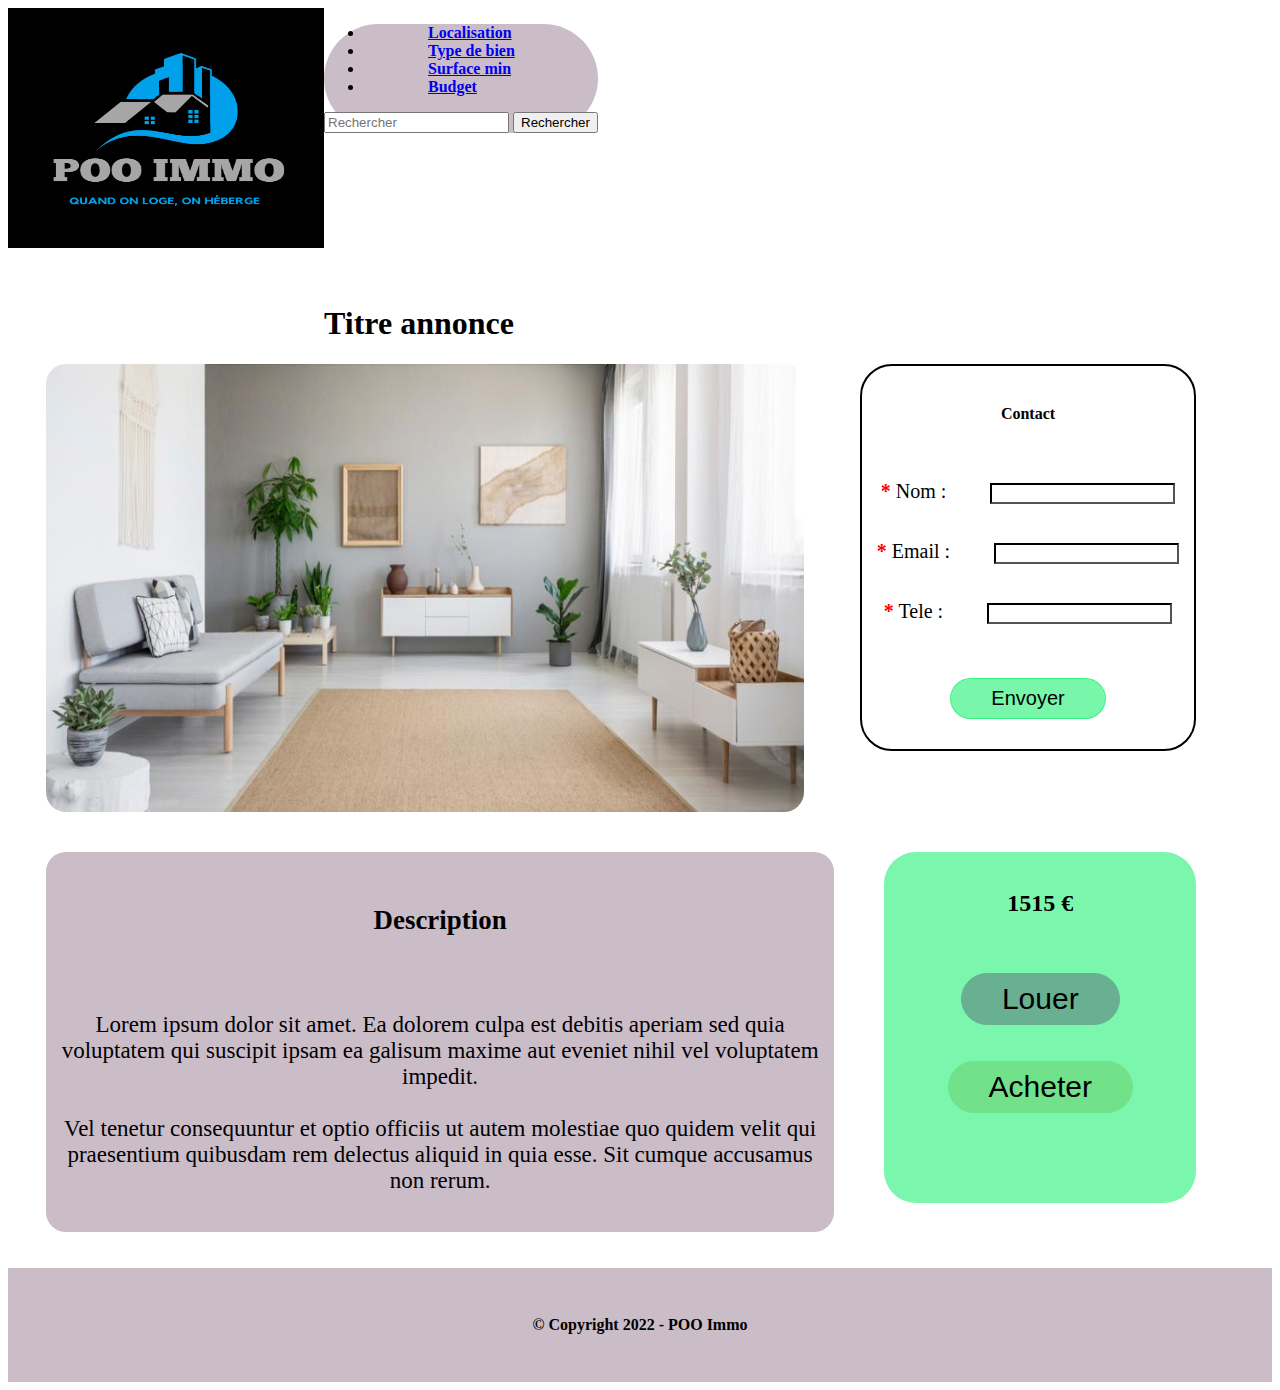
<file: annonce6.html>
<!DOCTYPE html>
<html lang="fr">
<head>
    <meta charset="UTF-8">
    <meta http-equiv="X-UA-Compatible" content="IE=edge">
    <meta name="viewport" content="width=device-width, initial-scale=1.0">
    <title>POO Immo - Accueil</title>
    <link href="https://cdn.jsdelivr.net/npm/bootstrap@5.2.3/dist/css/bootstrap.min.css" rel="stylesheet" integrity="sha384-rbsA2VBKQhggwzxH7pPCaAqO46MgnOM80zW1RWuH61DGLwZJEdK2Kadq2F9CUG65" crossorigin="anonymous">
    <link rel="stylesheet" href="css/annonce.css" type="text/css">
</head>
<body>
    <!-------------- Header ---------------->
    <header>
            <img src="img/POO Immo.png" class="img-thumbnail" alt="logo">
            <!-------------- navigation ---------------->
            <nav class="navbar navbar-expand-sm bg-light justify-content-center">
                <div class="container-fluid">
                  <div class="collapse navbar-collapse" id="navbarSupportedContent">
                    <ul class="navbar-nav me-auto mb-2 mb-lg-0">
                      <li class="nav-item">
                        <a class="nav-link active" aria-current="page" href="#">Localisation</a>
                      </li>
                      <li class="nav-item">
                        <a class="nav-link active" href="#">Type de bien</a>
                      </li>
                      <li class="nav-item">
                        <a class="nav-link active" href="#">Surface min</a>
                      </li>
                      <li class="nav-item">
                        <a class="nav-link active" href="#">Budget</a>
                      </li>
                    </ul>
                    <form class="d-flex" role="search">
                      <input class="form-control me-2" type="text" placeholder="Rechercher" aria-label="Search">
                      <button class="btn btn-primary" type="submit">Rechercher</button>
                    </form>
                  </div>
                </div>
              </nav>
    </header>
    <br>
    <br>
    <!---------------- Section ---------------->
    <section>
        <h1>Titre annonce</h1>

        <img src="img/4eme annonce.jpg" class="img-annonce" alt="appartement n°1">

        <aside>
            <div>
                <form action="" method="post">
                    <br>
                    <h4>Contact</h4>
                    <br>
                    <br>
                    <label for="name"><span style="color: red; font-weight: bold;">*</span> Nom :</label>
                    <input type="text" name="name">
                    <br>
                    <br>
                    <br>
                    <label for="email"><span style="color: red; font-weight: bold;">*</span> Email :</label>
                    <input type="email" name="email">
                    <br>
                    <br>
                    <br>
                    <label for="tel"><span style="color: red; font-weight: bold;">*</span> Tele :</label>
                    <input type="tel" name="tel">
                    <br>
                    <br>
                    <br>
                    <br>
                    <button type="submit"><span style="font-size: 20px;">Envoyer</span></button>
                </form>
            </div>
        </aside>
        <br>
        <br>
        <br>
        <div class="choix">
            <br>
            <h2>1515 €</h2>
            <br>
            <br>
            <button type="button" style="background-color: #69B092; border: 1px solid #69B092"><span style="font-size: 30px;">Louer</span></button>
            <br>
            <br>
            <br>
            <button type="button" style="background-color: #71E28A; border: 1px solid #71E28A;"><span style="font-size: 30px;">Acheter</span></button>
        </div>
        <div class="description">
            <br>
            <h3>Description</h3>
            <br>
            <p>Lorem ipsum dolor sit amet. Ea dolorem culpa est debitis aperiam sed quia voluptatem qui suscipit ipsam ea galisum maxime aut eveniet nihil vel voluptatem impedit.
               <br>
               <br>
               Vel tenetur consequuntur et optio officiis ut autem molestiae quo quidem velit qui praesentium quibusdam rem delectus aliquid in quia esse. Sit cumque accusamus non rerum.
            </p>
        </div>
        
    </section>
    <br>
    <br>
    <!--------------- Footer ---------------->
    <footer>
        <div class="footer">
            <p>© Copyright 2022 - POO Immo</p>
        </div>
    </footer>
    <script src="https://cdn.jsdelivr.net/npm/bootstrap@5.2.3/dist/js/bootstrap.bundle.min.js" integrity="sha384-kenU1KFdBIe4zVF0s0G1M5b4hcpxyD9F7jL+jjXkk+Q2h455rYXK/7HAuoJl+0I4" crossorigin="anonymous"></script>
</body>
</html>
</file>
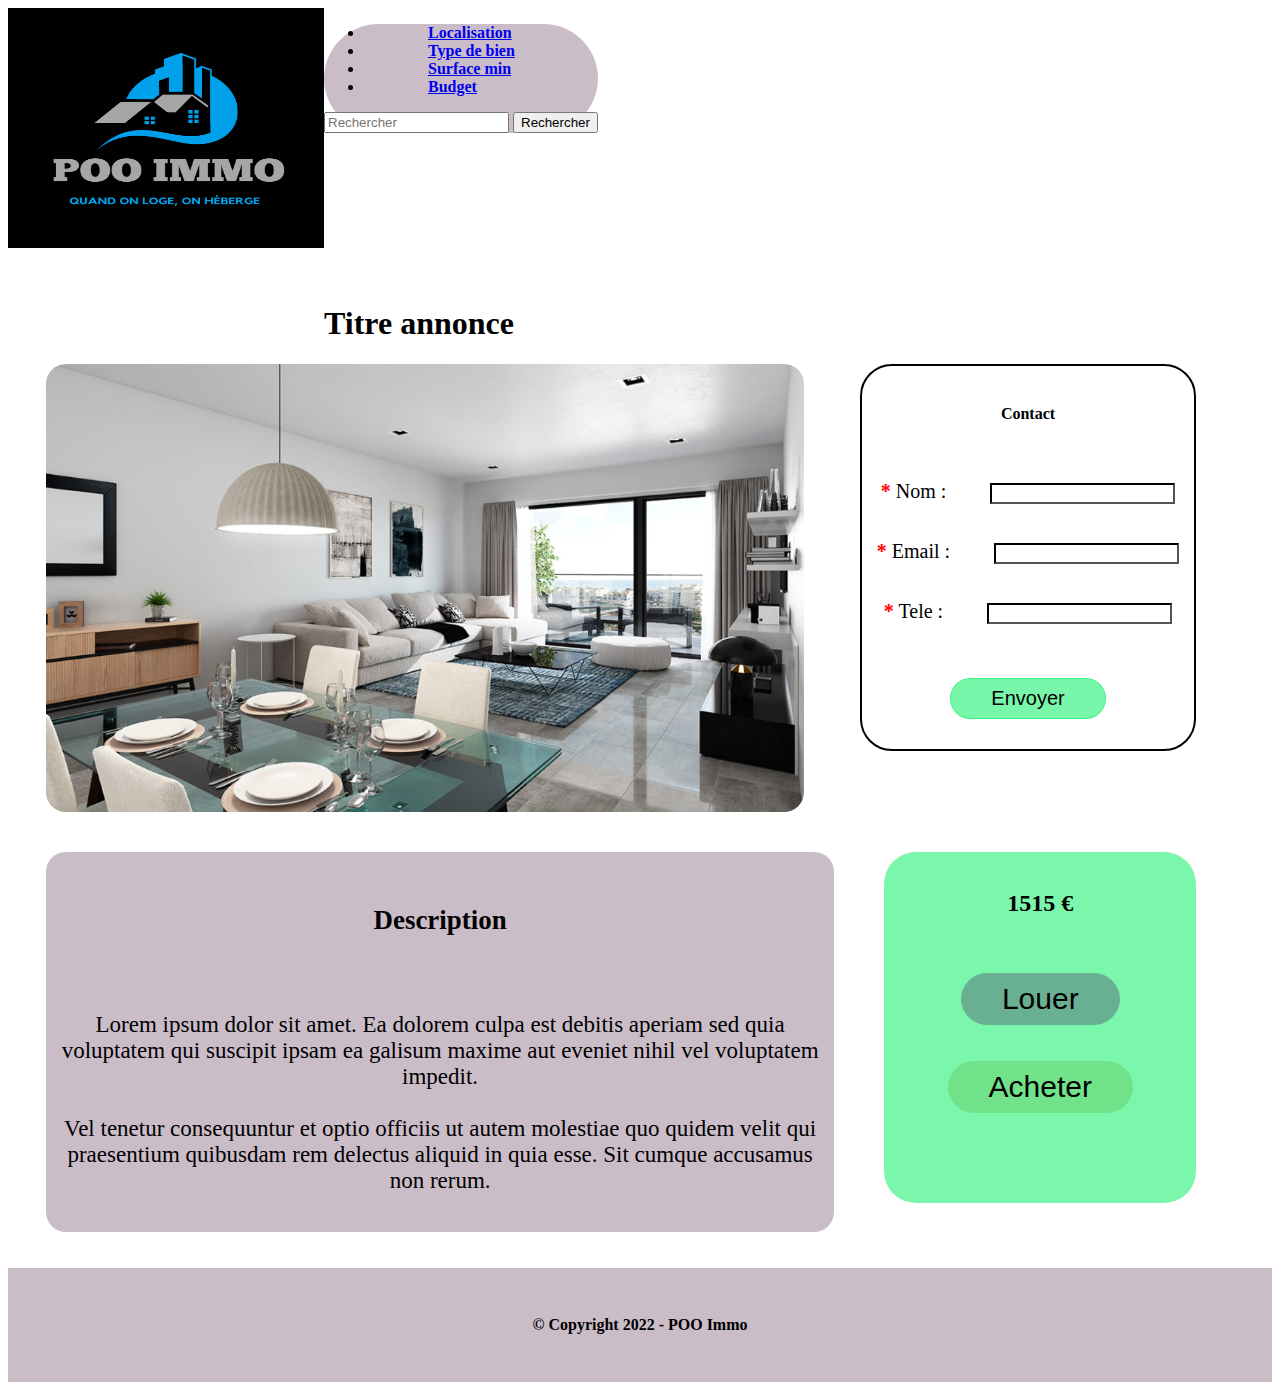
<file: annonce789.html>
<!DOCTYPE html>
<html lang="fr">
<head>
    <meta charset="UTF-8">
    <meta http-equiv="X-UA-Compatible" content="IE=edge">
    <meta name="viewport" content="width=device-width, initial-scale=1.0">
    <title>POO Immo - Accueil</title>
    <link href="https://cdn.jsdelivr.net/npm/bootstrap@5.2.3/dist/css/bootstrap.min.css" rel="stylesheet" integrity="sha384-rbsA2VBKQhggwzxH7pPCaAqO46MgnOM80zW1RWuH61DGLwZJEdK2Kadq2F9CUG65" crossorigin="anonymous">
    <link rel="stylesheet" href="css/annonce.css" type="text/css">
</head>
<body>
    <!-------------- Header ---------------->
    <header>
            <img src="img/POO Immo.png" class="img-thumbnail" alt="logo">
            <!-------------- navigation ---------------->
            <nav class="navbar navbar-expand-sm bg-light justify-content-center">
                <div class="container-fluid">
                  <div class="collapse navbar-collapse" id="navbarSupportedContent">
                    <ul class="navbar-nav me-auto mb-2 mb-lg-0">
                      <li class="nav-item">
                        <a class="nav-link active" aria-current="page" href="#">Localisation</a>
                      </li>
                      <li class="nav-item">
                        <a class="nav-link active" href="#">Type de bien</a>
                      </li>
                      <li class="nav-item">
                        <a class="nav-link active" href="#">Surface min</a>
                      </li>
                      <li class="nav-item">
                        <a class="nav-link active" href="#">Budget</a>
                      </li>
                    </ul>
                    <form class="d-flex" role="search">
                      <input class="form-control me-2" type="text" placeholder="Rechercher" aria-label="Search">
                      <button class="btn btn-primary" type="submit">Rechercher</button>
                    </form>
                  </div>
                </div>
              </nav>
    </header>
    <br>
    <br>
    <!---------------- Section ---------------->
    <section>
        <h1>Titre annonce</h1>

        <img src="img/5eme annonce.jpg" class="img-annonce" alt="appartement n°1">

        <aside>
            <div>
                <form action="" method="post">
                    <br>
                    <h4>Contact</h4>
                    <br>
                    <br>
                    <label for="name"><span style="color: red; font-weight: bold;">*</span> Nom :</label>
                    <input type="text" name="name">
                    <br>
                    <br>
                    <br>
                    <label for="email"><span style="color: red; font-weight: bold;">*</span> Email :</label>
                    <input type="email" name="email">
                    <br>
                    <br>
                    <br>
                    <label for="tel"><span style="color: red; font-weight: bold;">*</span> Tele :</label>
                    <input type="tel" name="tel">
                    <br>
                    <br>
                    <br>
                    <br>
                    <button type="submit"><span style="font-size: 20px;">Envoyer</span></button>
                </form>
            </div>
        </aside>
        <br>
        <br>
        <br>
        <div class="choix">
            <br>
            <h2>1515 €</h2>
            <br>
            <br>
            <button type="button" style="background-color: #69B092; border: 1px solid #69B092"><span style="font-size: 30px;">Louer</span></button>
            <br>
            <br>
            <br>
            <button type="button" style="background-color: #71E28A; border: 1px solid #71E28A;"><span style="font-size: 30px;">Acheter</span></button>
        </div>
        <div class="description">
            <br>
            <h3>Description</h3>
            <br>
            <p>Lorem ipsum dolor sit amet. Ea dolorem culpa est debitis aperiam sed quia voluptatem qui suscipit ipsam ea galisum maxime aut eveniet nihil vel voluptatem impedit.
               <br>
               <br>
               Vel tenetur consequuntur et optio officiis ut autem molestiae quo quidem velit qui praesentium quibusdam rem delectus aliquid in quia esse. Sit cumque accusamus non rerum.
            </p>
        </div>
        
    </section>
    <br>
    <br>
    <!--------------- Footer ---------------->
    <footer>
        <div class="footer">
            <p>© Copyright 2022 - POO Immo</p>
        </div>
    </footer>
    <script src="https://cdn.jsdelivr.net/npm/bootstrap@5.2.3/dist/js/bootstrap.bundle.min.js" integrity="sha384-kenU1KFdBIe4zVF0s0G1M5b4hcpxyD9F7jL+jjXkk+Q2h455rYXK/7HAuoJl+0I4" crossorigin="anonymous"></script>
</body>
</html>
</file>
<file: css/accueil (admin).css>
/************ Header *************/
header {
    display: flex;
}

/***** image logo (header) ****/
.img-thumbnail {
    width: 25%;
    height: 15em;
}

/***** Barre de recherche ****/
.container-fluid {
    background-color: #CBBDC8;
    border-radius: 5em;
}

.nav-link {
    text-align: center;
}


nav ul li {
    padding: 0 4em 0 4em;
    font-weight: bold;
}

/************ Bouton vendre / déconnexion **********/

.justify-content-end {
    padding: 0 50px;
}

.justify-content-end .p-2 {
    margin: 0 15px;
    border-radius: 1em;
}

.justify-content-end a {
    text-decoration: none;
    color: black;
}

.vendre {
    background-color: #FFDC27;
    border-radius: 15px;
}

.deconnexion {
    background-color: #09F166;
    border-radius: 15px;
}

/************ Section **********/

/******* couleur des cartes image  *********/
section .card {
    background-color: #CBBDC8;
}




/*********** Footer ************/
.footer {
    background-color: #CBBDC8;
    padding: 2em;
}

.footer p {
    text-align: center;
    font-size: 1em;
    font-weight: bold;
}
</file>
<file: css/annonce.css>
/************ Header *************/
header {
    display: flex;
}

/***** image logo (header) ****/
.img-thumbnail {
    width: 25%;
    height: 15em;
}

/***** Barre de recherche ****/
.container-fluid {
    background-color: #CBBDC8;
    border-radius: 5em;
}

.nav-link {
    text-align: center;
}


nav ul li {
    padding: 0 4em 0 4em;
    font-weight: bold;
}

/************ Section **********/
section h1 {
    margin-left: 25%;
}

.img-annonce {
    width: 60%;
    height: 28em;
    margin-left: 3%;
    border-radius: 20px;
}

/************ Aside contact ************/
aside {
    border: 2px solid black;
    border-radius: 2em;
    text-align: center;
    float: right;
    margin-right: 6%;
    padding: 0 15px 30px 15px;
}

aside label{
    color: black;
    font-size: 20px;
}

aside input {
    border-color: black;
    margin-left: 40px;
}

aside button {
    background-color: #09f1668c;
    padding: 8px 3em;
    border: 1px solid #09f1668c;
    border-radius: 2em;
}

/********** Description ***********/
.description {
    background-color: #CBBDC8;
    border-radius: 20px;
    width: 60%;
    text-align: center;
    font-size: 23px;
    margin-left: 3%;
    padding: 0 15px 15px 15px;
}

/************* Choix **************/
.choix {
    float: right;
    background-color: #09f16689;
    padding: 0 5% 90px 5%;
    margin-right: 6%;
    border-radius: 2em;
    text-align: center;
}

.choix button {
    padding: 8px 3em;
    border-radius: 2em;
}


/*********** Footer ************/
.footer {
    background-color: #CBBDC8;
    padding: 2em;
}

.footer p {
    text-align: center;
    font-size: 1em;
    font-weight: bold;
}
</file>
